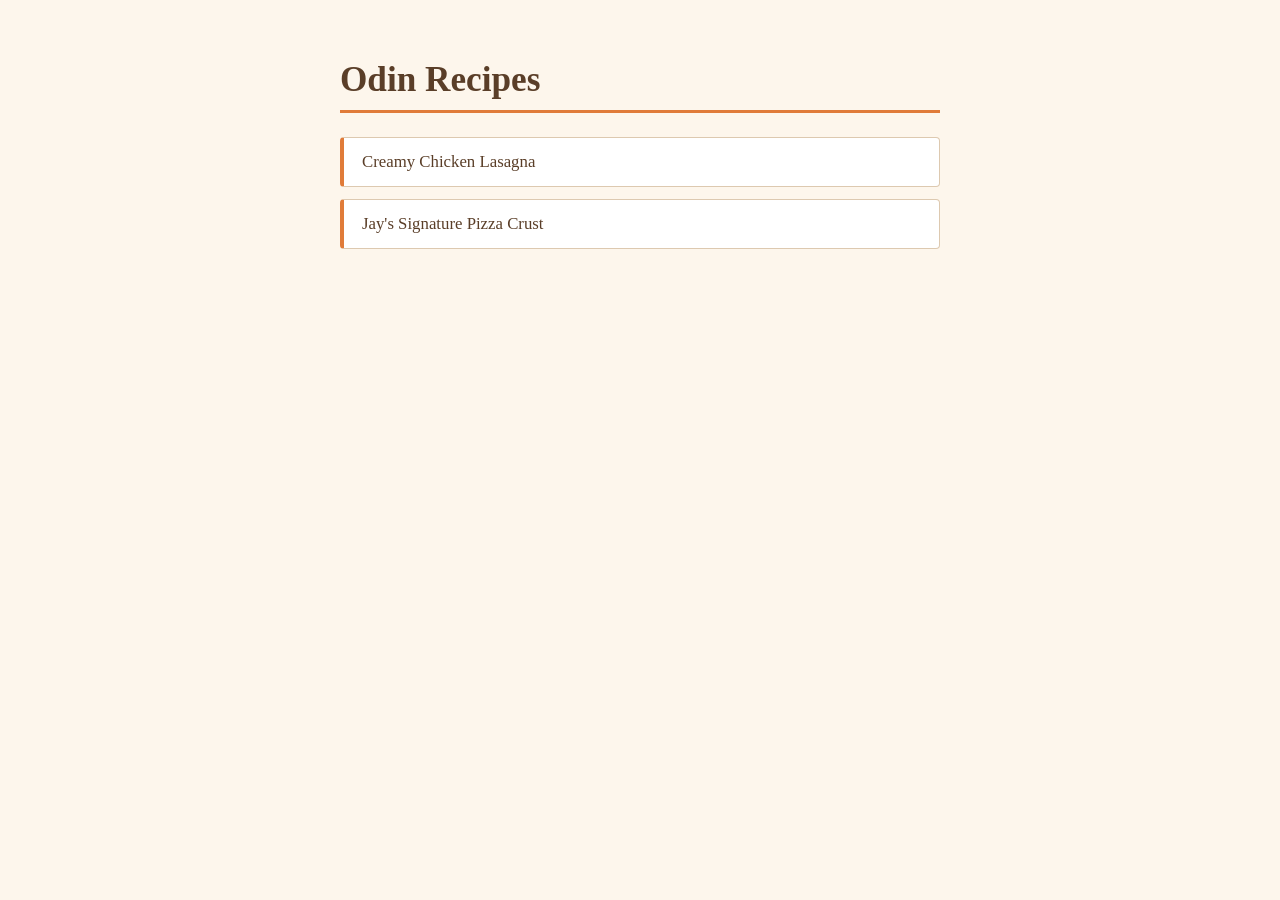
<file: index.html>
<!DOCTYPE html>
<html lang="en">

<head>
    <meta charset="UTF-8">
    <meta name="viewport" content="width=device-width, initial-scale=1.0">
    <title>Odin Recipes</title>
    <link rel="stylesheet" href="./styles/index.css">
</head>

<body>
    <h1 id="site-title">Odin Recipes</h1>
    <ul class="recipe-list">
        <li><a class="recipe-link" href="./recipes/lasagna.html">Creamy Chicken Lasagna</a></li>
        <li><a class="recipe-link" href="./recipes/pizza.html">Jay's Signature Pizza Crust</a></li>
    </ul>
</body>

</html>
</file>
<file: styles/index.css>
/* =============================================
   index.css — Home Page
   Techniques used:
     - Element selectors  (body, h1, ul, li)
     - ID selector        (#site-title)
     - Class selectors    (.recipe-list, .recipe-link)
     - Descendant combinator  (.recipe-list li)
     - Cascade: general body styles flow down to all children
   ============================================= */


/* --- Element selector: styles every element on the page --- */
body {
    font-family: Georgia, serif;
    background-color: #fdf6ec;
    color: #333333;
    max-width: 600px;
    margin: 60px auto;
    padding: 0 20px;
}


/* --- ID selector: targets the one unique main heading --- */
#site-title {
    font-size: 2.2rem;
    color: #5a3e28;
    border-bottom: 3px solid #e07b39;
    padding-bottom: 10px;
    margin-bottom: 24px;
}


/* --- Class selector: targets the <ul class="recipe-list"> --- */
.recipe-list {
    list-style: none;
    padding: 0;
}


/* --- Descendant combinator: targets <li> elements inside .recipe-list --- */
.recipe-list li {
    margin-bottom: 12px;
}


/* --- Class selector: styles the anchor tags with class="recipe-link" --- */
.recipe-link {
    display: block;
    background-color: #ffffff;
    color: #5a3e28;
    text-decoration: none;
    font-size: 1.05rem;
    padding: 14px 18px;
    border: 1px solid #ddc9b0;
    border-left: 4px solid #e07b39;
    border-radius: 4px;
}


/* --- Hover state: changes appearance when the mouse moves over a link --- */
.recipe-link:hover {
    background-color: #fce8d5;
    color: #c0551a;
}
</file>
